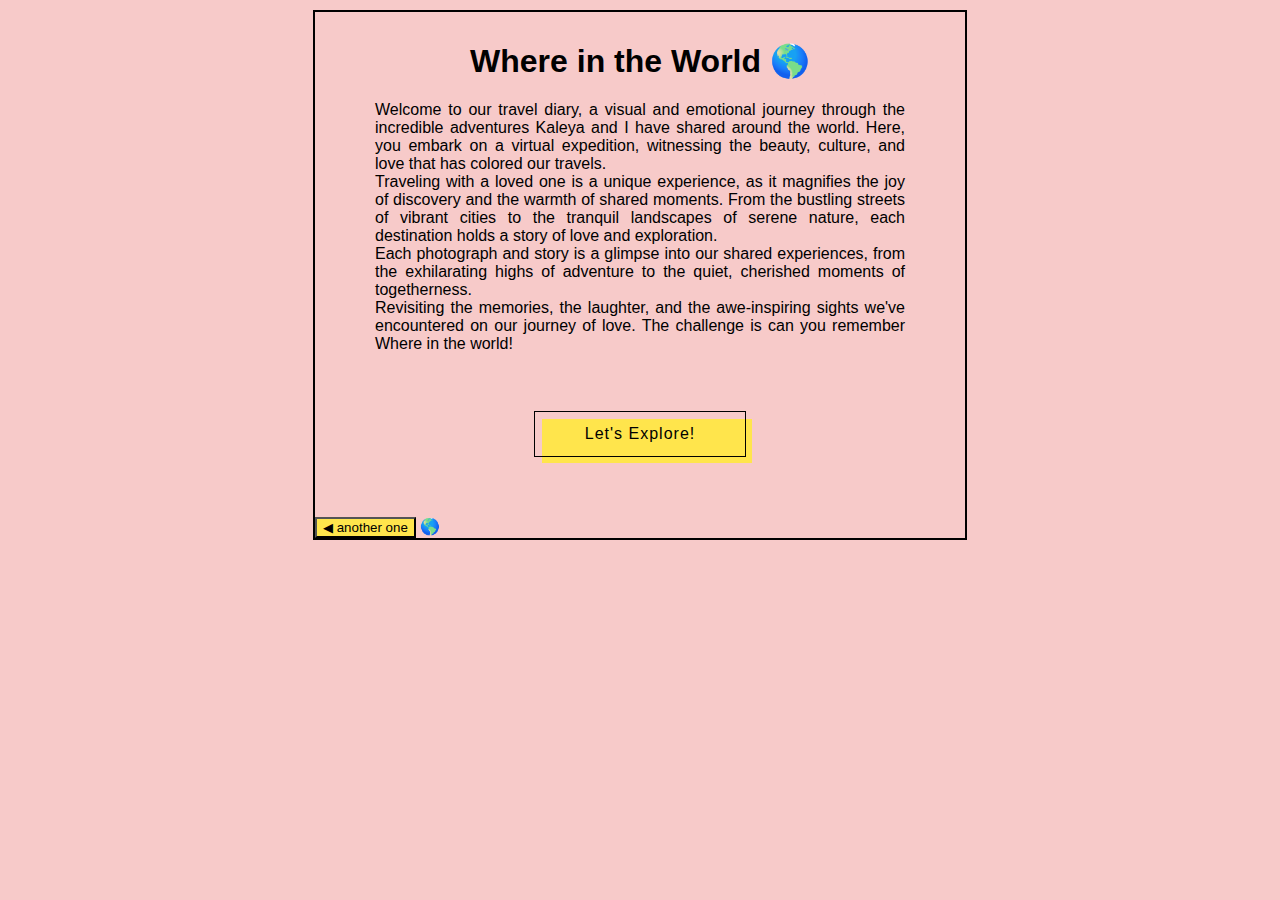
<file: index.html>
<!DOCTYPE html>
<html lang="en">
<head>
    <meta charset="UTF-8">
    <meta name="viewport" content="width=device-width, initial-scale=1.0">
    <title>Kaleya Around The World 🌎</title>
    <link rel="stylesheet" href="index.css">
</head>
<body>
   <div class="all">
    <h1>Where in the World 🌎</h1>
        
        <div>
   <p id="pText">
    Welcome to our travel diary, a visual and emotional journey through the incredible adventures Kaleya and I have shared around the world. Here, you embark on a virtual expedition, witnessing the beauty, culture, and love that has colored our travels.<br>
Traveling with a loved one is a unique experience, as it magnifies the joy of discovery and the warmth of shared moments. From the bustling streets of vibrant cities to the tranquil landscapes of serene nature, each destination holds a story of love and exploration.<br>
Each photograph and story is a glimpse into our shared experiences, from the exhilarating highs of adventure to the quiet, cherished moments of togetherness.<br>
Revisiting the memories, the laughter, and the awe-inspiring sights we've encountered on our journey of love. The challenge is can you remember Where in the world!<br>
   </p>

    </div>
    <h2 id="question"></h2><br>
    <div class="positionimage center" id="pImg">
    </div>
    <div> <p id="siOno"></p></div>
    <div class="center"> 
        <button id = "but" class="button-background-move" onclick="startM()" class="button-1">
            Let's Explore!</button>
       
        <button id = "but0" class="button-background-move" style="display: none;" onclick="answer(0)">
            B2</button>

        <button id = "but1" class="button-background-move" onclick="answer(1)" style="display: none;" class="button-1">
            B3</button>

        <button id = "but2" class="button-background-move" style="display: none;" onclick="answer(2)">
            B4</button> 
       
            </div>
</div> 
  

    <script  src="index.js"></script>
    
</body>
<button class="new-game" onclick="startM()">◀ another one</button>
<a class="refersh" href="">🌎</a>
</html>
</file>
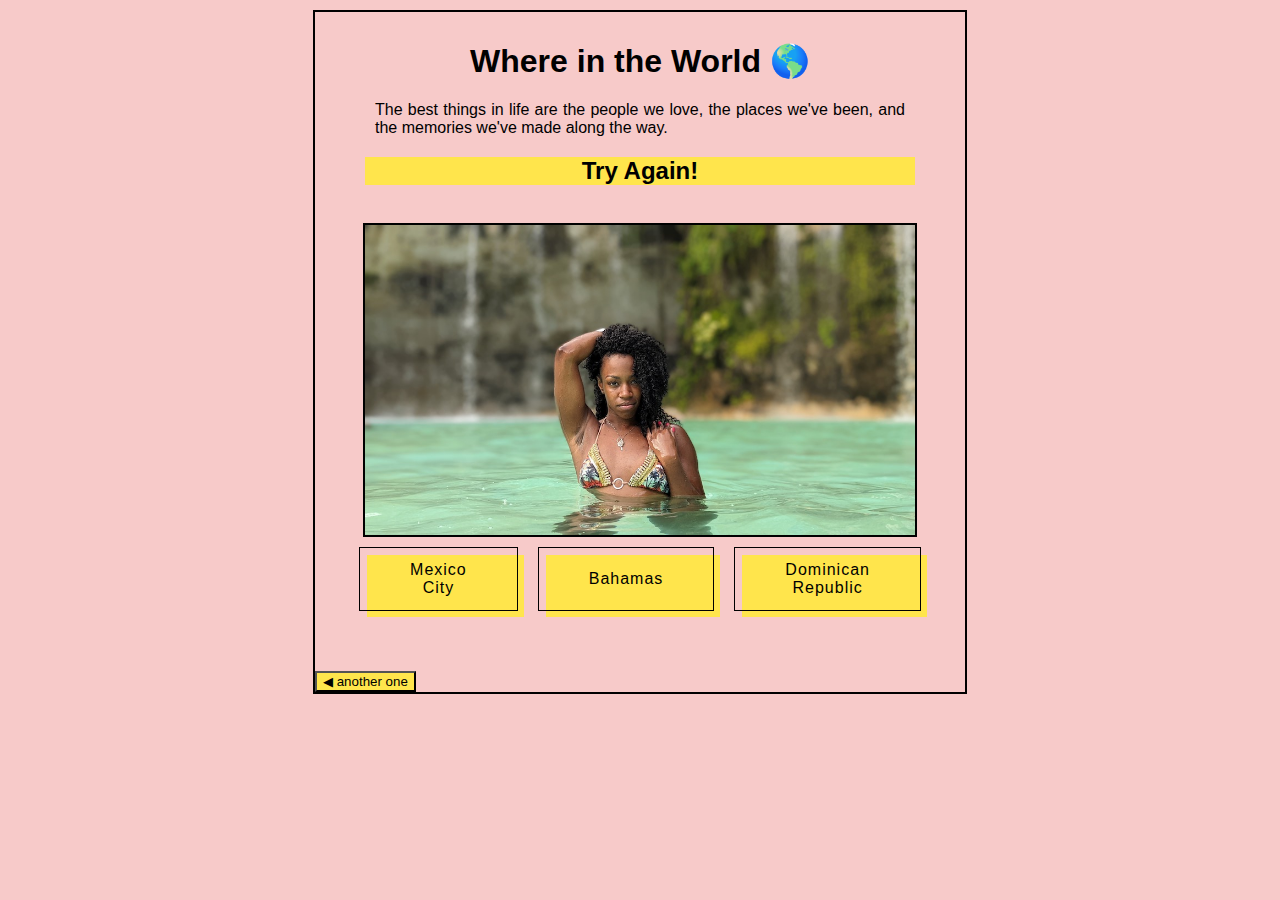
<file: img/Kaleya Around The World 🌎.html>
<!DOCTYPE html>
<!-- saved from url=(0032)http://127.0.0.1:5500/index.html -->
<html lang="en"><head><meta http-equiv="Content-Type" content="text/html; charset=UTF-8">
    
    <meta name="viewport" content="width=device-width, initial-scale=1.0">
    <title>Kaleya Around The World 🌎</title>
    <link rel="stylesheet" href="./Kaleya Around The World 🌎_files/index.css">
</head>
<body data-new-gr-c-s-check-loaded="14.1136.0" data-gr-ext-installed="" style="background-color: rgb(247, 202, 201);">
   <div class="all">
    <h1>Where in the World 🌎</h1>
        
        <div>
   <p id="pText">The best things in life are the people we love, the places we've been, and the memories we've made along the way.</p>
   
    </div>
    <h2 id="question">Try Again!</h2><br>
    <div class="positionimage center" id="pImg"><img src="./Kaleya Around The World 🌎_files/Dominican Republic.jpg"></div>
    <div class="center"> 
        <button id="but" class="button-background-move" onclick="startM()" style="display: none;">
            Let's Explore!</button>
       
        <button id="but0" class="button-background-move" style="display: block;" onclick="answer(0)">Mexico City</button>

        <button id="but1" class="button-background-move" onclick="answer(1)" style="display: block;">Bahamas</button>

        <button id="but2" class="button-background-move" style="display: block;" onclick="answer(2)">Dominican Republic</button> 
        
       
            </div>
</div> 
  

    <script src="./Kaleya Around The World 🌎_files/index.js"></script>
    
<!-- Code injected by live-server -->
<script>
	// <![CDATA[  <-- For SVG support
	if ('WebSocket' in window) {
		(function () {
			function refreshCSS() {
				var sheets = [].slice.call(document.getElementsByTagName("link"));
				var head = document.getElementsByTagName("head")[0];
				for (var i = 0; i < sheets.length; ++i) {
					var elem = sheets[i];
					var parent = elem.parentElement || head;
					parent.removeChild(elem);
					var rel = elem.rel;
					if (elem.href && typeof rel != "string" || rel.length == 0 || rel.toLowerCase() == "stylesheet") {
						var url = elem.href.replace(/(&|\?)_cacheOverride=\d+/, '');
						elem.href = url + (url.indexOf('?') >= 0 ? '&' : '?') + '_cacheOverride=' + (new Date().valueOf());
					}
					parent.appendChild(elem);
				}
			}
			var protocol = window.location.protocol === 'http:' ? 'ws://' : 'wss://';
			var address = protocol + window.location.host + window.location.pathname + '/ws';
			var socket = new WebSocket(address);
			socket.onmessage = function (msg) {
				if (msg.data == 'reload') window.location.reload();
				else if (msg.data == 'refreshcss') refreshCSS();
			};
			if (sessionStorage && !sessionStorage.getItem('IsThisFirstTime_Log_From_LiveServer')) {
				console.log('Live reload enabled.');
				sessionStorage.setItem('IsThisFirstTime_Log_From_LiveServer', true);
			}
		})();
	}
	else {
		console.error('Upgrade your browser. This Browser is NOT supported WebSocket for Live-Reloading.');
	}
	// ]]>
</script>

<button class="new-game" onclick="startM()">◀ another one</button>

</body><grammarly-desktop-integration data-grammarly-shadow-root="true"><template shadowrootmode="open"><style>
      div.grammarly-desktop-integration {
        position: absolute;
        width: 1px;
        height: 1px;
        padding: 0;
        margin: -1px;
        overflow: hidden;
        clip: rect(0, 0, 0, 0);
        white-space: nowrap;
        border: 0;
        -moz-user-select: none;
        -webkit-user-select: none;
        -ms-user-select:none;
        user-select:none;
      }

      div.grammarly-desktop-integration:before {
        content: attr(data-content);
      }
    </style><div aria-label="grammarly-integration" role="group" tabindex="-1" class="grammarly-desktop-integration" data-content="{&quot;mode&quot;:&quot;full&quot;,&quot;isActive&quot;:true,&quot;isUserDisabled&quot;:false}"></div></template></grammarly-desktop-integration></html>
</file>
<file: index.css>
body{
    background-color: #659DBD;
    background-color: #F7CAC9;
   /* background-color: #FDDCE2;*/
    border: solid black 2px;
    font-family: Arial, Helvetica, sans-serif;
    max-width: 650px;
    margin: auto;
    margin-top: 10px ;
    }
    
    .all{
    margin:50px;
    text-align: center;
    margin-top: 30px ;
    
    }
    h1 {
      text-align: center;
    }
    h2 {
        text-align: center;
        background-color: #ffe54c;

    }

    .center{
            display: flex;
            justify-content: center;    
    }

    .refersh{
    text-decoration: none;
    }
    /* Button Styling */
    
    .button-background-move {
      margin: 10px ;
      font-size: 16px;
      font-weight: 200;
      letter-spacing: 1px;
      padding: 13px 20px 13px;
      outline: 0;
      border: 1px solid black;
      cursor: pointer;
      position: relative;
      background-color: rgba(0, 0, 0, 0);
      user-select: none;
      -webkit-user-select: none;
      touch-action: manipulation;
      padding: 13px 50px 13px;
    }
    p{
        margin: 10px;
       text-align: justify;
    }
    img{
        border: solid black 2px;
        max-width:100%;
        
    }
    
    .button-background-move:after {
      content: "";
      background-color: #ffe54c;
      width: 100%;
      z-index: -1;
      position: absolute;
      height: 100%;
      top: 7px;
      left: 7px;
      transition: 0.2s;
    }
    
    .button-background-move:hover:after {
      top: 0px;
      left: 0px;
    }

    .new-game{
    background-color: #ffe54c;
    
    }

    @media (max-width: 600px) {
        .all{
            margin:30px;
        }
        body{
            width: 100%;
            border: none;

        }
        .center {
            display:block;
            justify-content: center;  
        }
        .new-game{
            margin-left: 20px;
        }
      }
</file>
<file: img/Kaleya Around The World 🌎_files/index.css>
body{
    background-color: #659DBD;
    background-color: #F7CAC9;
   /* background-color: #FDDCE2;*/
    border: solid black 2px;
    font-family: 'Trebuchet MS', 'Lucida Sans Unicode', 'Lucida Grande', 'Lucida Sans', Arial, sans-serif;
    max-width: 650px;
    margin: auto;
    margin-top: 10px ;
    }
    
    .all{
    margin:50px;
    text-align: center;
    margin-top: 30px ;
    
    }
    h1 {
      text-align: center;
    }
    h2 {
        text-align: center;
        background-color: #ffe54c;

    }

    .center{
            display: flex;
            justify-content: center;    
    }
    /* Button Styling */
    
    .button-background-move {
      margin: 10px ;
      font-size: 16px;
      font-weight: 200;
      letter-spacing: 1px;
      padding: 13px 20px 13px;
      outline: 0;
      border: 1px solid black;
      cursor: pointer;
      position: relative;
      background-color: rgba(0, 0, 0, 0);
      user-select: none;
      -webkit-user-select: none;
      touch-action: manipulation;
      padding: 13px 50px 13px;
    }
    p{
        margin: 10px;
       text-align: justify;
    }
    img{
        border: solid black 2px;
        max-width:100%;
        
    }
    
    .button-background-move:after {
      content: "";
      background-color: #ffe54c;
      width: 100%;
      z-index: -1;
      position: absolute;
      height: 100%;
      top: 7px;
      left: 7px;
      transition: 0.2s;
    }
    
    .button-background-move:hover:after {
      top: 0px;
      left: 0px;
    }

    .new-game{
    background-color: #ffe54c;
    
    }

    @media (max-width: 600px) {
        .all{
            margin:30px;
        }
        body{
            width: 100%;
            border: none;

        }
        .center {
            display:block;
            justify-content: center;  
        }
        .new-game{
            margin-left: 20px;
        }
      }

    /*
    @media (min-width: 768px) {
      .button-background-move {
        padding: 13px 50px 13px;
      }
    }
    
    div{
        align-content: center;
            margin: 0;
            position: absolute;
            top: 50%;
            -ms-transform: translateY(-50%);
            transform: translateY(-50%);
    }
      
      img {
        border:solid 2px;
        border-bottom-color:#ffe;
        border-left-color:#eed;
        border-right-color:#eed;
        border-top-color:#ccb;
        max-height:100%;
        max-width:100%;
        margin: 100px
      }
      .container {
        height: 200px;
        position: relative;
    
      }
      
      .center {
       
        position: absolute;
        top: 50%;
        left: 50%;
        -ms-transform: translate(-50%, -50%);
        transform: translate(-50%, -50%);
        box-sizing: border-box;
      }
      
     .positionimage{
     box-sizing: border-box;
     height: 500px;    
     }
    
    */
</file>
